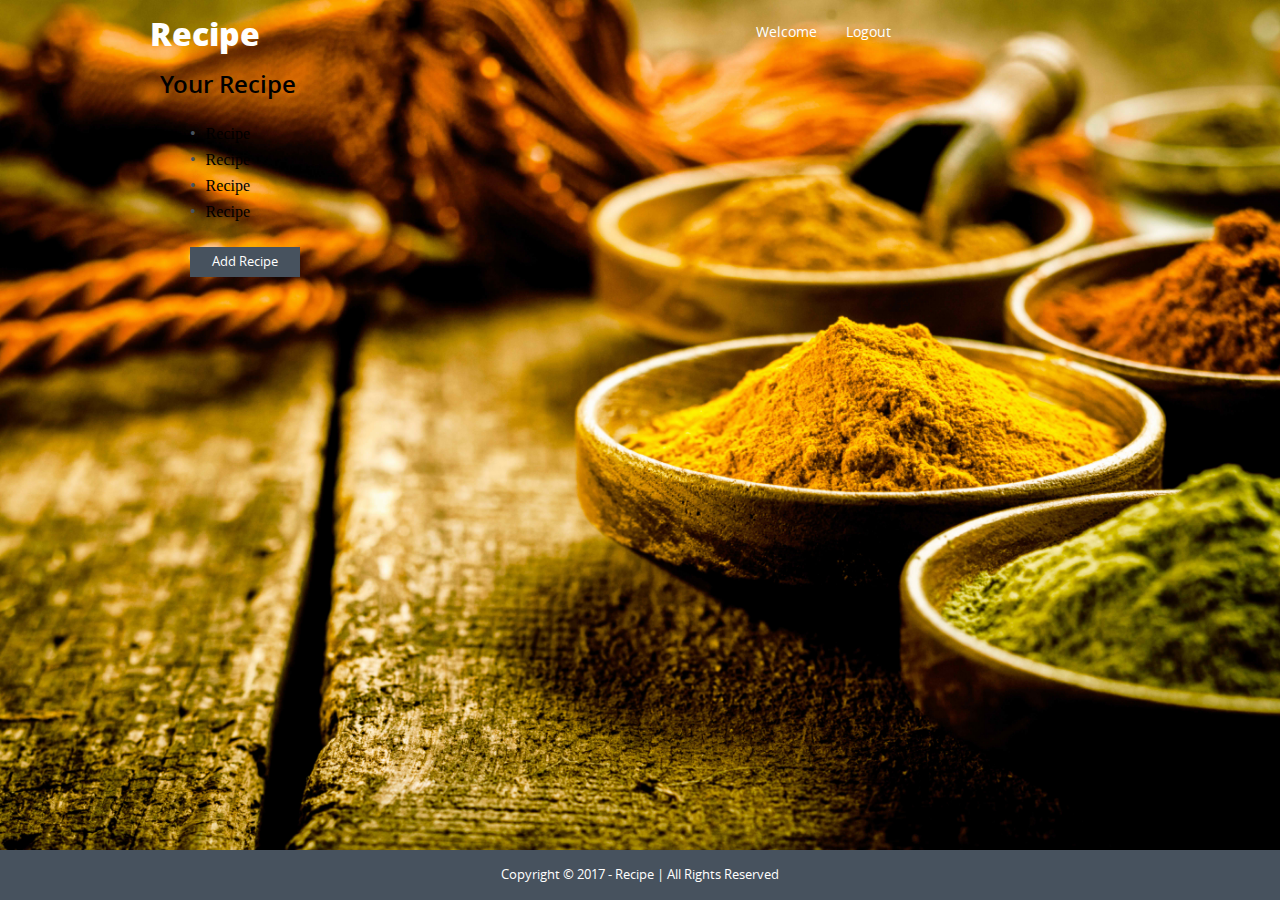
<file: index.html>
<!DOCTYPE html>
<html lang="en">
<head>
	<meta charset="utf-8">
	<title>Recipe</title>
	<link href="static/css/style.css" rel="stylesheet">
</head>
<body class='pic' >
    <div class="header-wrapper"><header id="navigation">
        <div class="left"><h1>Recipe</h1></div>
            <div class="right">
                <ul>
                    <li><a href="#">Welcome</a></li>
                    <li><a href="/logout">Logout</a></li>
                </ul>
        </div>
    </header>
    </div>
    <div id='center'>
	<section id="content" >
        <h2>Your Recipe</h2>
				<ul class="list">
				<li>recipe</li>
				<li>recipe</li>
				<li>recipe</li>
				<li>recipe</li>
			</ul>
        <div class="add">
               <p><a href='#'>Add Recipe</a></p>
        </div>
</section>
    </div>
<footer id="footer">
		<div id="center">
			<div class="text-center">
				<p>Copyright &copy; 2017 - <a href="/add_list">Recipe</a> | All Rights Reserved</p>
			</div>
		</div>
	</footer>

</body>
</html>
</file>
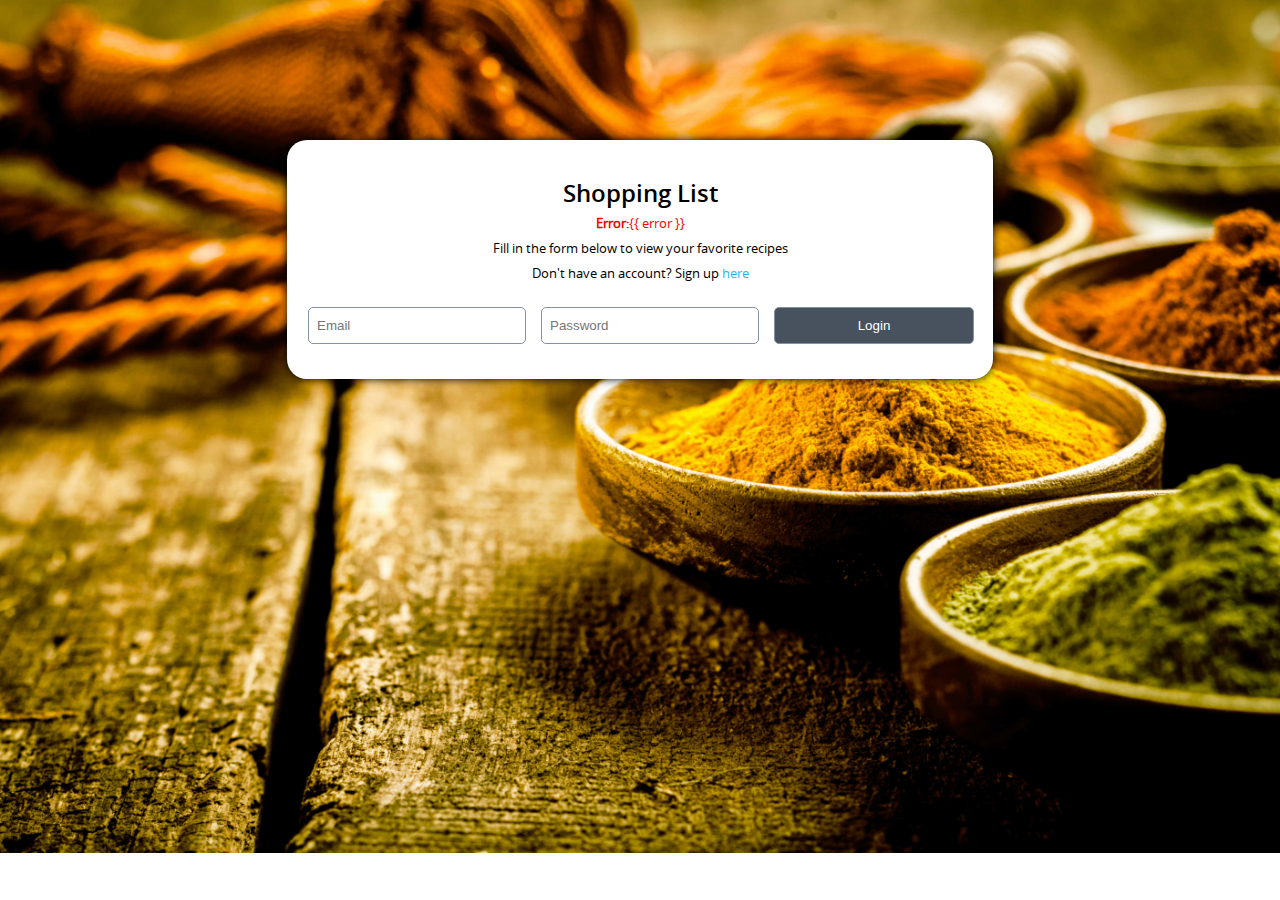
<file: login.html>
<!DOCTYPE html>
<html lang="en">
<head>
	<meta charset="utf-8">
	<title>Shopping List</title>
	<link href="static/css/style.css" rel="stylesheet">
</head>
<body  class='pic'>
    <div id='center'>
        <div class="form-wrapper">

        <form id="login" name="login" method="POST" action="">
            <h2>Shopping List</h2>
	
	<p class=error><strong>Error:</strong>{{ error }}</p>
	
            <p>Fill in the form below to view your favorite recipes</p>
            <p>Don't have an account? Sign up <a href="/signup">here</a></p>
            <input type="text" name='email' placeholder="Email"/>
            <input type="password" name='password' placeholder="Password"/>
            <input id="btn" type="submit" value="Login"/>
        </form>
        </div>

    </div>
</body>
</html>
</file>
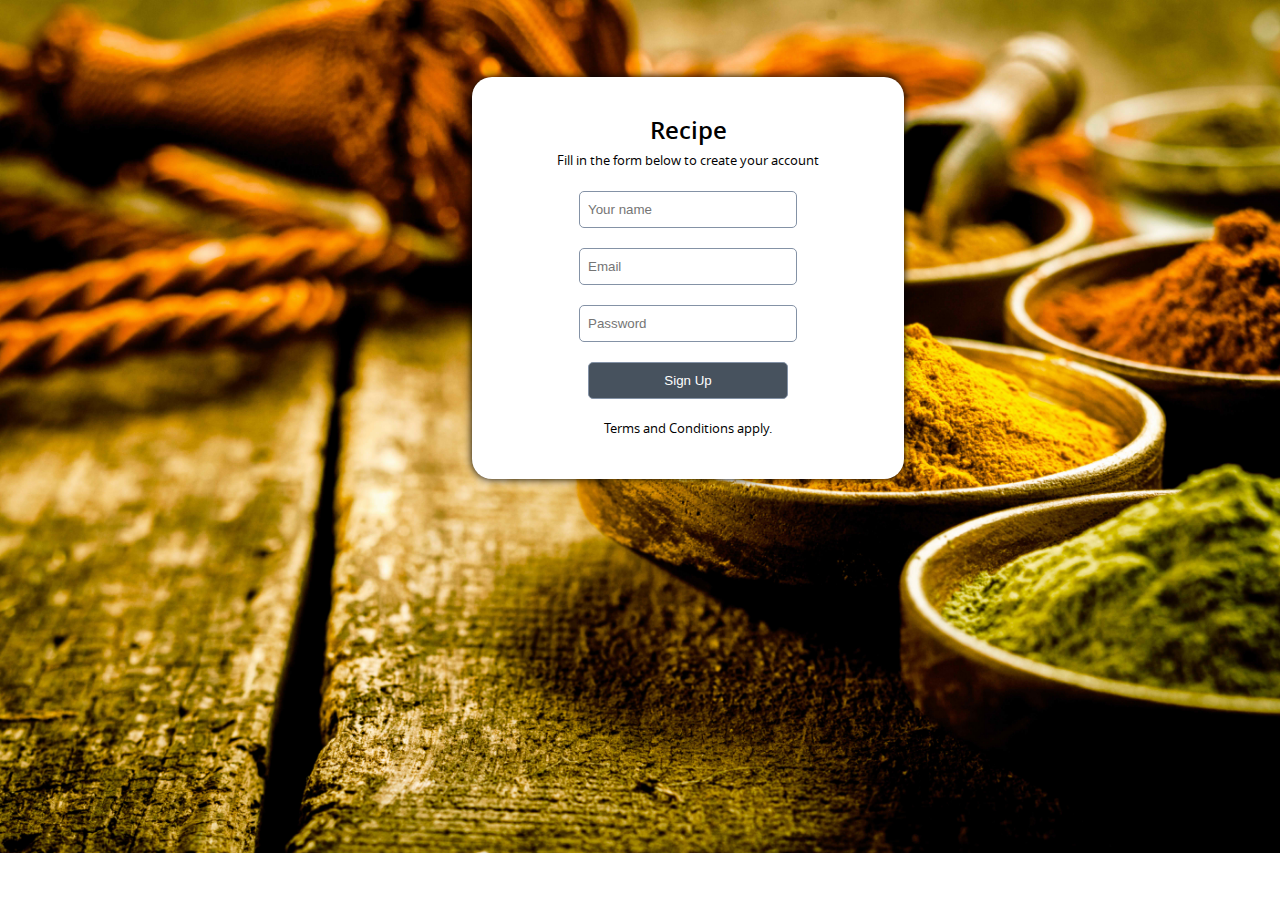
<file: signup.html>
<!DOCTYPE html>
<html lang="en">
<head>
	<meta charset="utf-8">
	<title>Recipe</title> 
	<link href="static/css/style.css" rel="stylesheet">
</head>
<body class = 'pic'>
    <div id='center'>
        <div class="form-wrapper">
        <form id="signup" class="signup" name="signup" method="POST">
            <h2>Recipe</h2>
            <p>Fill in the form below to create your account</p>
            <input type="text" name="name" placeholder="Your name"/>
            <input type="email" name="email" placeholder="Email"/>
            <input type="password" name="password" placeholder="Password"/>
            <input id="btn" type="submit" value="Sign Up"/>
            <p>Terms and Conditions apply.</p>
        </form>
        </div>

    </div>
</body>
</html>
</file>
<file: static/css/style.css>
@charset "UTF-8";
@font-face {
  font-family: 'opensans';
  src: url("fonts/opensans-regular-webfont.eot");
  src: url("fonts/opensans-regular-webfont.eot?#iefix") format("embedded-opentype"), url("fonts/opensans-regular-webfont.woff") format("woff"), url("fonts/opensans-regular-webfont.ttf") format("truetype"), url("fonts/opensans-regular-webfont.svg#open_sansregular") format("svg");
  font-weight: normal;
  font-style: normal; }
@font-face {
  font-family: 'opensans-semibold';
  src: url("fonts/opensans-semibold-webfont.eot");
  src: url("fonts/opensans-semibold-webfont.eot?#iefix") format("embedded-opentype"), url("fonts/opensans-semibold-webfont.woff") format("woff"), url("fonts/opensans-semibold-webfont.ttf") format("truetype"), url("fonts/opensans-semibold-webfont.svg#open_sanssemibold") format("svg");
  font-weight: normal;
  font-style: normal; }
@font-face {
  font-family: 'opensans-extrabold';
  src: url("fonts/opensans-extrabold-webfont.eot");
  src: url("fonts/opensans-extrabold-webfont.eot?#iefix") format("embedded-opentype"), url("fonts/opensans-extrabold-webfont.woff") format("woff"), url("fonts/opensans-extrabold-webfont.ttf") format("truetype"), url("fonts/opensans-extrabold-webfont.svg#open_sansextrabold") format("svg");
  font-weight: normal;
  font-style: normal; }
* {
  margin: 0;
  padding: 0; }

h1 {
  font-family: opensans-extrabold;
  color: #fff; }

h2 {
  margin: 2px 10px;
  font-family: opensans-semibold; }

p {
  margin: 5px 8px;
  line-height: 20px;
  font-family: opensans;
  font-size: 80%; }

a {
  text-decoration: none; }

#center, header {
  width: 980px;
  margin: 0 auto; }

.header-wrapper {
  color: #fff; }

header {
  clear: both;
  overflow: auto;
  padding: 10px 0; }

header .left {
  width: 40%;
  float: left; }
header .right {
  width: 60%;
  float: right; }
header .right ul {
  text-align: center; }
  header .right ul li {
    display: inline-block;
    margin-right: 25px;
    padding: 13px 0;
    font-family: opensans;
    font-size: 86%; }
    header .right ul li a {
      color: #fff; }
      header .right ul li a:hover {
        color: #1fb6ff; }

#content {
  clear: both;
  }

#content-item {
  background: url(../images/list-item.png) no-repeat right;
  background-position: 510px 62px;
  height: 522px;
  padding: 20px 0;
  box-shadow: 0px 0px 9px #cacaca; }

#content-item .list, #content .list {
  padding-left: 50px;
  padding-top: 15px;
  list-style: none; }
  #content-item .list li, #content .list li {
    margin: 8px 0;
    text-transform: capitalize; }
    #content-item .list li:before, #content .list li:before {
      content: "•";
      color: #47525E;
      position: relative;
      left: -10px; }
    #content-item .list li a, #content .list li a {
      color: #8492A6;
      font-family: opensans;
      font-size: 96%; }
      #content-item .list li a:hover, #content .list li a:hover {
        color: #1fb6ff; }
    #content-item .list li .item, #content .list li .item {
      width: 100px;
      display: inline-block;
      margin-bottom: 14px; }

.add p {
  margin-left: 40px;
  width: 100px;
  text-align: center;
  padding: 5px;
  background: #47525E;
  margin-top: 26px; }
  .add p a {
    color: #fff; }
    .add p a:hover {
      color: #1fb6ff; }

.pic {
  background: url(../images/recipe.jpg) no-repeat;
  background-size:cover;
  
}

#login, #signup {
  width: 70%;
  margin: 0 auto;
  border: 0px solid #8492A6;
  border-radius: 20px;
  padding: 35px 10px;
  background: #fff;
  position: relative;
  top: 140px;
  box-shadow: 0px 0px 9px #000; }
  #login h2, #login p, #signup h2, #signup p {
    text-align: center; }
  #login a, #signup a {
    color: #1fb6ff; }
  #login input, #signup input {
    padding: 10px 8px;
    width: 200px;
    border: 1px solid #8492A6;
    border-radius: 5px;
    margin-left: 11px;
    color: #000;
    margin-top: 18px; }
  #login #btn, #signup #btn {
    border: 1px solid #8492A6;
    background: #47525E;
    color: #fff; }

#signup {
  width: 42%;
  margin-bottom: 18px;
  margin-top: 5px;
  top: 72px;
  left: 48px; }
  #signup input {
    padding: 10px 8px;
    width: 200px;
    border: 1px solid #8492A6;
    border-radius: 5px;
    margin-bottom: 18px;
    margin-top: 5px;
    display: block;
    color: #000;
    margin: 20px auto; }
  #signup #btn {
    background: #47525E; }

#content-add #add input {
  display: block;
  padding: 10px 8px;
  width: 200px;
  border: 1px solid #8492A6;
  border-radius: 5px;
  margin-bottom: 18px;
  margin-top: 5px; }
#content-add #add #btn {
  background: #47525E;
  color: #fff; }

.side {
  padding-left: 15px;
  font-size: 78% !important; }
  .side:hover {
    color: red !important;
    text-decoration: underline; }

.error {
  color: red; }

footer {
position:absolute;
width:100%;
bottom:0;
  padding: 10px 0;
  background: #47525E; }
  footer .text-center p {
    text-align: center;
    color: #fff; }
    footer .text-center p a {
      color: #fff;
 }
</file>
